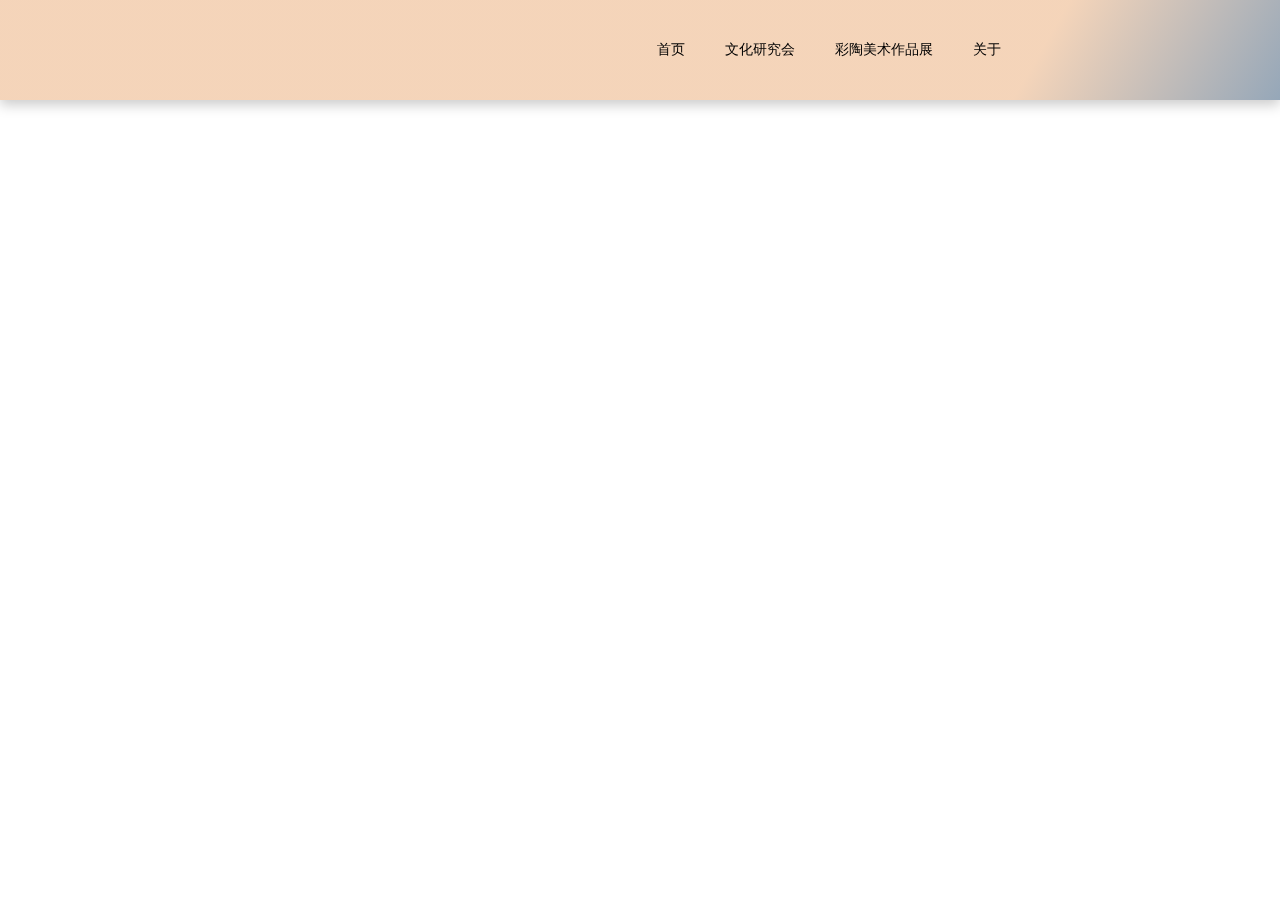
<file: Subpages/academic-Conference/index.html>
<!DOCTYPE html>
<html lang="en">

<head>
    <meta charset="UTF-8">
    <meta name="viewport" content="width=device-width, initial-scale=1.0">
    <title>学术会议</title>
    <!-- 页面样式重置 -->
    <link rel="stylesheet" href="../../css/acStyle.css">
    <!-- 引入commen.css -->
    <link rel="stylesheet" href="../../css/commen.css">
    <!-- 引入页面重置样式 -->
    <link rel="stylesheet" href="../../css/reset.css">
</head>

<body>
<!--
前缀: academic-Conference
简写: ac
-->
<!--  S: ac-header -->
<div id="ac-header">
  <!-- S: ac-nav -->
    <div class="ac-nav center">
        <ul>
            <li><a href="https://lovobin.github.io/Gansu-University-Painted-Pottery-Network/index.html"> 首页 </a></li>
            <li><a href="#"> 文化研究会 </a></li>
            <li><a href="#"> 彩陶美术作品展 </a></li>
            <li><a href="#"> 关于 </a></li>
        </ul>
    </div>
  <!-- E: ac-nav -->

  <!-- S: Slider -->
  <div class="slider">
    
  </div>
  <!-- E: Slider -->
</div>
<!-- E: ac-header -->
</body>

</html>
</file>
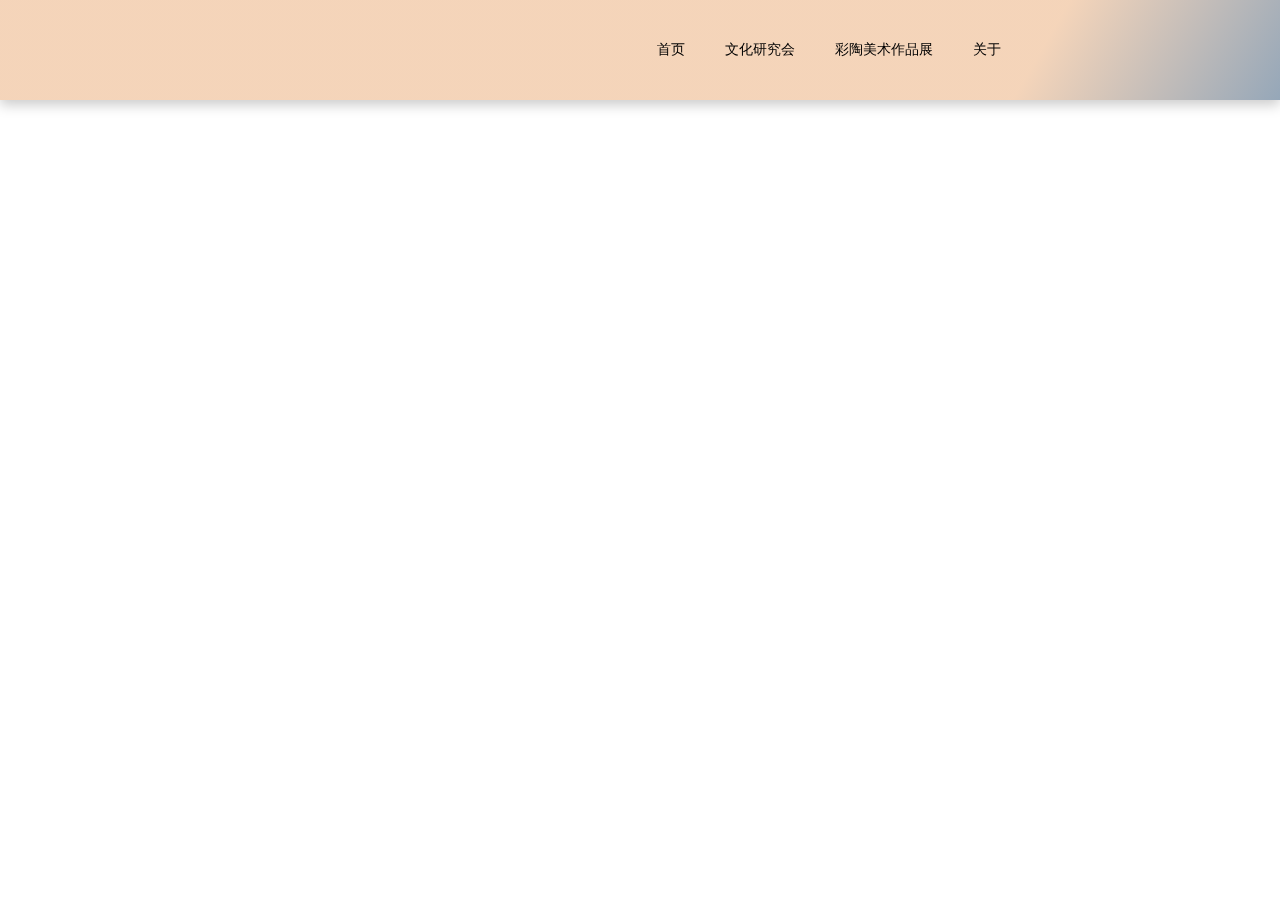
<file: Subpages/academic-Conference/学术会议..html>
<!DOCTYPE html>
<html lang="en">

<head>
    <meta charset="UTF-8">
    <meta name="viewport" content="width=device-width, initial-scale=1.0">
    <title>学术会议</title>
    <!-- 页面样式重置 -->
    <link rel="stylesheet" href="../../css/acStyle.css">
    <!-- 引入commen.css -->
    <link rel="stylesheet" href="../../css/commen.css">
    <!-- 引入页面重置样式 -->
    <link rel="stylesheet" href="../../css/reset.css">
</head>

<body>
<!--
前缀: academic-Conference
简写: ac
-->
<!--  S: ac-header -->
<div id="ac-header">
  <!-- S: ac-nav -->
    <div class="ac-nav center">
        <ul>
            <li><a href="https://lovobin.github.io/Gansu-University-Painted-Pottery-Network/"> 首页 </a></li>
            <li><a href="#"> 文化研究会 </a></li>
            <li><a href="#"> 彩陶美术作品展 </a></li>
            <li><a href="#"> 关于 </a></li>
        </ul>
    </div>
  <!-- E: ac-nav -->

  <!-- S: Slider -->
  <div class="slider">
    
  </div>
  <!-- E: Slider -->
</div>
<!-- E: ac-header -->
</body>

</html>
</file>
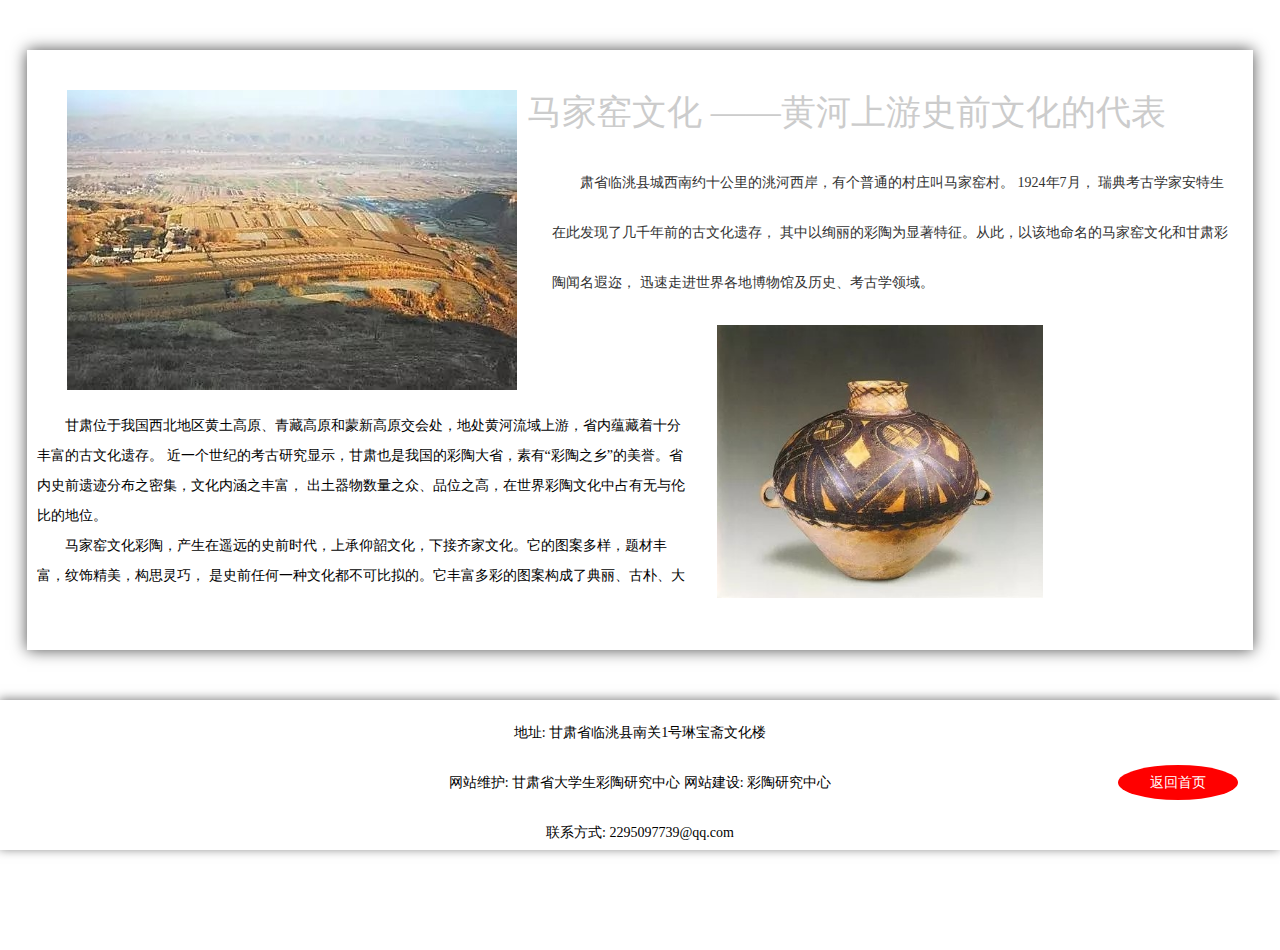
<file: Subpages/dev-path/dev-path.html>
<!doctype html>
<html lang="en">
<head>
    <meta charset="UTF-8">
    <meta name="viewport"
          content="width=device-width, user-scalable=no, initial-scale=1.0, maximum-scale=1.0, minimum-scale=1.0">
    <meta http-equiv="X-UA-Compatible" content="ie=edge">
    <title>发展历程</title>
    <!-- 引入重置页面样式 -->
    <link rel="stylesheet" href="../../css/index/reset.css">
    <!-- 引入 dev-path.css -->
    <link rel="stylesheet" href="../../css/dev-path/dev-path.css">
</head>
<body>
<div id="dev-header">
    <div class="dev-show">
        <div class="dev-imgBox">
            <!--
                localSrc: ../../access/img/dev-path/imgBox01.jpg
                yunSrc:
             -->
            <a href="#">
                <img src="../../access/img/dev-path/imgBox01.jpg" alt="加载中···" title="甘肃省临洮县马家窑遗址">
            </a>
        </div>
        <div class="dev-textBox">
            <p class="dev-title">
                马家窑文化 ——黄河上游史前文化的代表
            </p>
            <span>
                肃省临洮县城西南约十公里的洮河西岸，有个普通的村庄叫马家窑村。
                1924年7月， 瑞典考古学家安特生在此发现了几千年前的古文化遗存，
                其中以绚丽的彩陶为显著特征。从此，以该地命名的马家窑文化和甘肃彩陶闻名遐迩，
                迅速走进世界各地博物馆及历史、考古学领域。
            </span>
        </div>

        <div class="inner-Img">
            <a href="#">
                <img src="../../access/img/dev-path/inner.jpg" alt="加载中···" title="蛙纹彩陶罐：高42cm，腹径41cm，口径20cm">
            </a>
        </div>
        <div class="iner-text">
            <span>
                甘肃位于我国西北地区黄土高原、青藏高原和蒙新高原交会处，地处黄河流域上游，省内蕴藏着十分丰富的古文化遗存。
                近一个世纪的考古研究显示，甘肃也是我国的彩陶大省，素有“彩陶之乡”的美誉。省内史前遗迹分布之密集，文化内涵之丰富，
                出土器物数量之众、品位之高，在世界彩陶文化中占有无与伦比的地位。
            </span>
            <span>
                马家窑文化彩陶，产生在遥远的史前时代，上承仰韶文化，下接齐家文化。它的图案多样，题材丰富，纹饰精美，构思灵巧，
                是史前任何一种文化都不可比拟的。它丰富多彩的图案构成了典丽、古朴、大器、深厚的艺术风格。
            </span>
        </div>
    </div>

    <div class="goHome">
        <a href="https://lovobin.github.io/Gansu-University-Painted-Pottery-Network/index.html">
            返回首页
        </a>
    </div>
    <div class="dev-footer">
        <p class="m-top"> 地址: 甘肃省临洮县南关1号琳宝斋文化楼</p>
        <p> 网站维护: 甘肃省大学生彩陶研究中心 <span> 网站建设: 彩陶研究中心</span></p>
        <p> 联系方式: 2295097739@qq.com </p>
    </div>
</div>
</body>
</html>
</file>
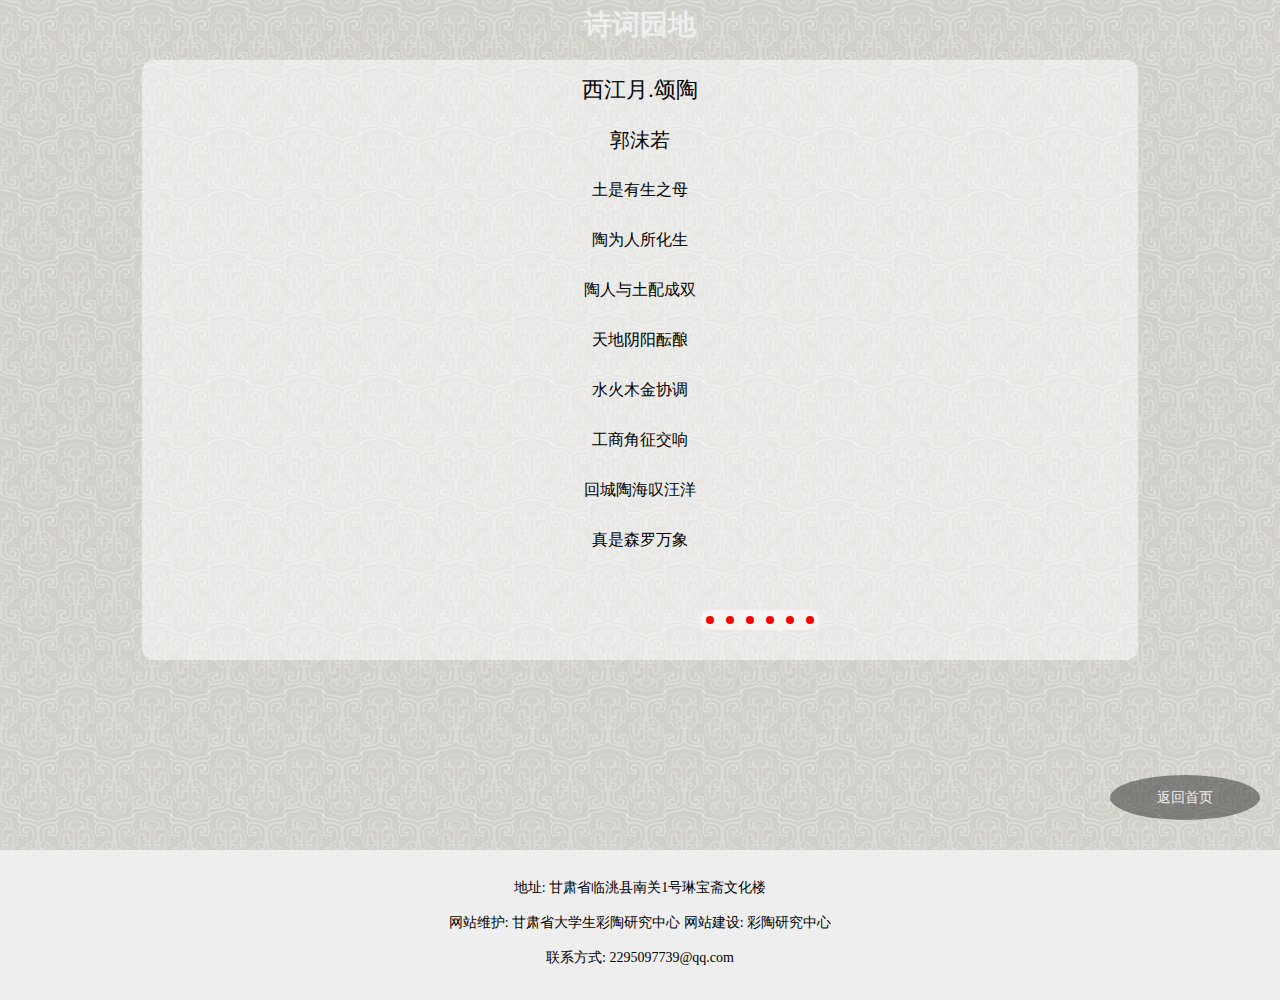
<file: Subpages/dy-PG/dy-PG.html>
<!doctype html>
<html lang="en">
<head>
    <meta charset="UTF-8">
    <meta name="viewport"
          content="width=device-width, user-scalable=no, initial-scale=1.0, maximum-scale=1.0, minimum-scale=1.0">
    <meta http-equiv="X-UA-Compatible" content="ie=edge">
    <title>诗词园地</title>
    <!--
        诗词园地
        dy-PG
        Poetry Garden
    -->
    <!-- 引入页面重置样式 -->
    <link rel="stylesheet" href="../../css/index/reset.css">
    <!-- 引入 dy-es 页面样式 -->
    <link rel="stylesheet" href="../../css/dy-PG/dy-PG.css">
</head>
<body>
<div id="dy-PG">
    <p class="pg-title">诗词园地</p>
    <div class="dy-pg">
        <p>
            <span>  西江月.颂陶 </span>
            <span>  郭沫若</span>
            <span> 土是有生之母 </span>
            <span> 陶为人所化生 </span>
            <span> 陶人与土配成双 </span>
            <span> 天地阴阳酝酿 </span>
            <span> 水火木金协调 </span>
            <span> 工商角征交响 </span>
            <span> 回城陶海叹汪洋 </span>
            <span> 真是森罗万象 </span>
        </p>
    </div>
    <div class="pg-arrow">
        <a href="#" class="pg-left"> < </a>
        <a href="#" class="pg-right"> > </a>
    </div>
    <div class="dy-ol">
        <ol>
            <li></li>
            <li></li>
            <li></li>
            <li></li>
            <li></li>
            <li></li>
        </ol>
    </div>

    <div class="goHome">
        <a href="https://lovobin.github.io/Gansu-University-Painted-Pottery-Network/index.html">
            返回首页
        </a>
    </div>

    <div class="footer">
        <p class="topH"> 地址: 甘肃省临洮县南关1号琳宝斋文化楼</p>
        <p> 网站维护: 甘肃省大学生彩陶研究中心 <span> 网站建设: 彩陶研究中心</span></p>
        <p> 联系方式: 2295097739@qq.com </p>
    </div>
</div>
</body>
</html>
</file>
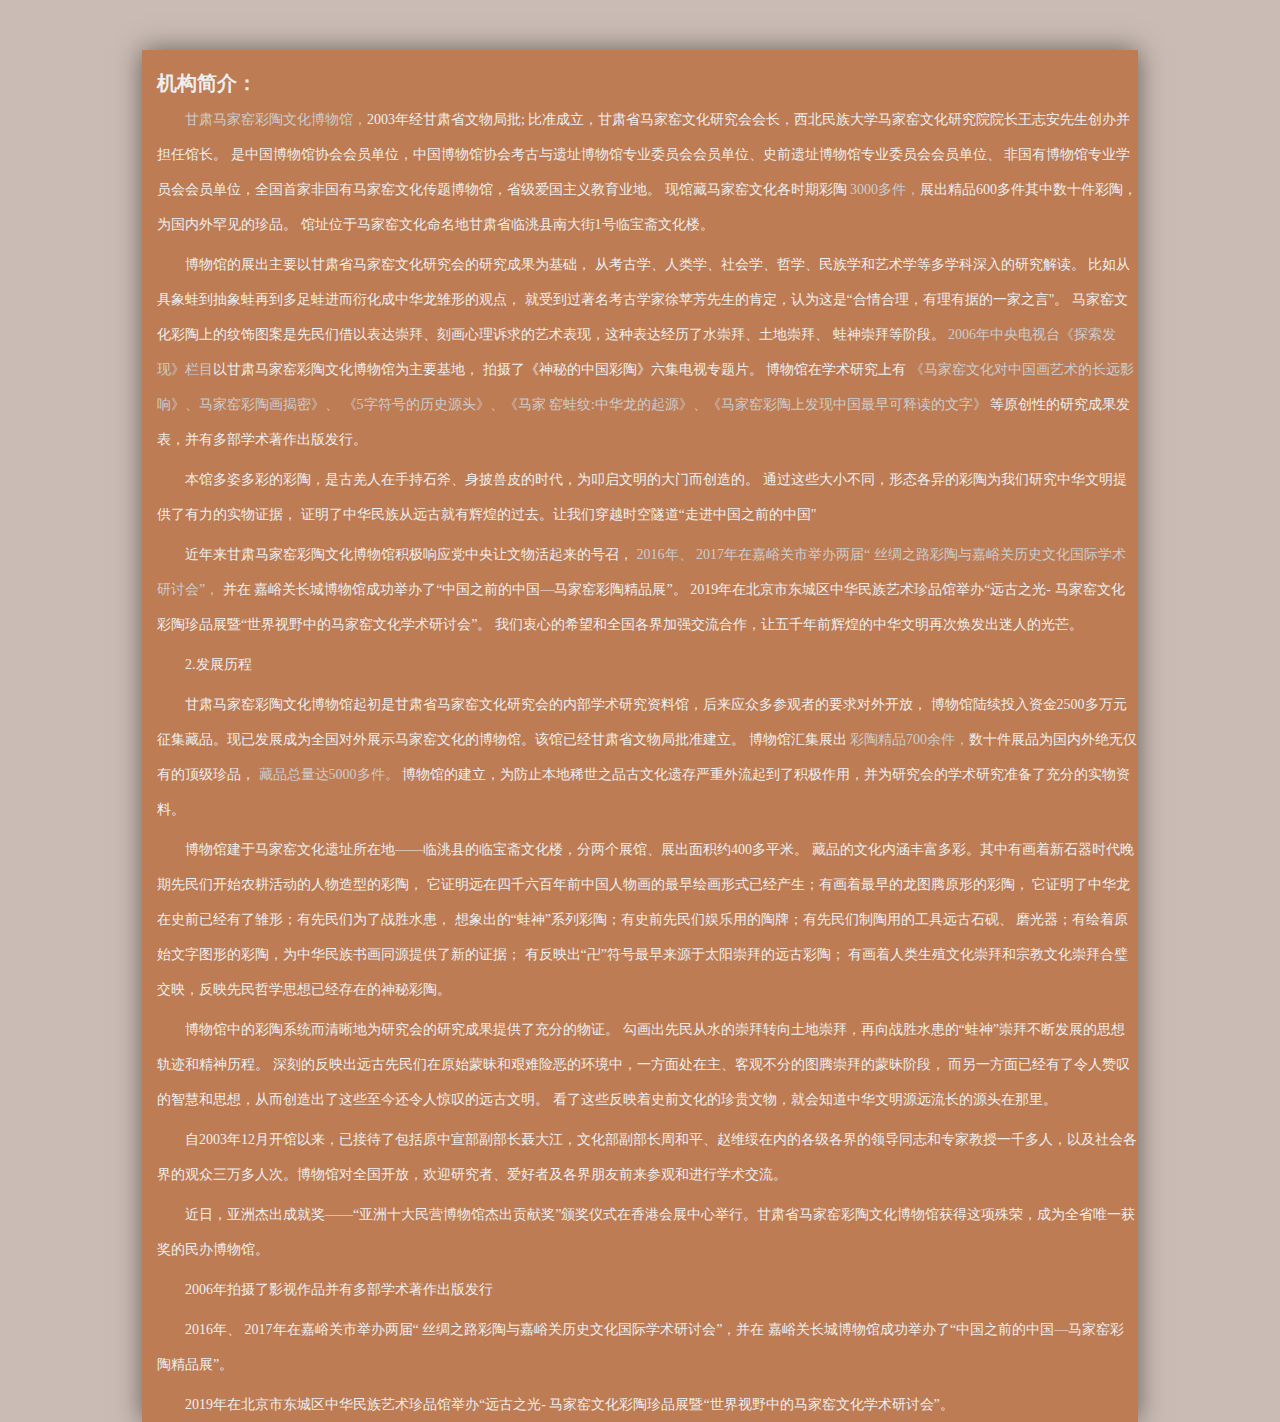
<file: Subpages/dyBriefI/dyBriefI.html>
<!doctype html>
<html lang="en">
<head>
    <meta charset="UTF-8">
    <meta name="viewport"
          content="width=device-width, user-scalable=no, initial-scale=1.0, maximum-scale=1.0, minimum-scale=1.0">
    <meta http-equiv="X-UA-Compatible" content="ie=edge">
    <!-- Brief Introduction 机构简介 -->
    <title> 机构简介 </title>
    <!-- 重置样式引入 -->
    <link rel="stylesheet" href="../../css/index/reset.css">
    <!-- 机构简介样式引入 -->
    <link rel="stylesheet" href="../../css/dyBriedI/dyBriedI.css">
</head>
<body>
<div id="bi-header">
    <h2> 机构简介： </h2>
    <div class="bi-textInfo">
        <p>
            <span> 甘肃马家窑彩陶文化博物馆，</span>2003年经甘肃省文物局批;
            比准成立，甘肃省马家窑文化研究会会长，西北民族大学马家窑文化研究院院长王志安先生创办并担任馆长。
            是中国博物馆协会会员单位，中国博物馆协会考古与遗址博物馆专业委员会会员单位、史前遗址博物馆专业委员会会员单位、
            非国有博物馆专业学员会会员单位，全国首家非国有马家窑文化传题博物馆，省级爱国主义教育业地。
            现馆藏马家窑文化各时期彩陶 <span> 3000多件，</span>展出精品600多件其中数十件彩陶，为国内外罕见的珍品。
            馆址位于马家窑文化命名地甘肃省临洮县南大街1号临宝斋文化楼。
        </p>
        <p>
            博物馆的展出主要以甘肃省马家窑文化研究会的研究成果为基础，
            从考古学、人类学、社会学、哲学、民族学和艺术学等多学科深入的研究解读。
            比如从具象蛙到抽象蛙再到多足蛙进而衍化成中华龙雏形的观点，
            就受到过著名考古学家徐苹芳先生的肯定，认为这是“合情合理，有理有据的一家之言"。
            马家窑文化彩陶上的纹饰图案是先民们借以表达崇拜、刻画心理诉求的艺术表现，这种表达经历了水崇拜、土地崇拜、
            蛙神崇拜等阶段。<span> 2006年中央电视台《探索发现》栏目</span>以甘肃马家窑彩陶文化博物馆为主要基地，
            拍摄了《神秘的中国彩陶》六集电视专题片。
            博物馆在学术研究上有 <span>《马家窑文化对中国画艺术的长远影响》、马家窑彩陶画揭密》、
            《5字符号的历史源头》、《马家 窑蛙纹:中华龙的起源》、《马家窑彩陶上发现中国最早可释读的文字》</span>
            等原创性的研究成果发表，并有多部学术著作出版发行。
        </p>
        <p>
            本馆多姿多彩的彩陶，是古羌人在手持石斧、身披兽皮的时代，为叩启文明的大门而创造的。
            通过这些大小不同，形态各异的彩陶为我们研究中华文明提供了有力的实物证据，
            证明了中华民族从远古就有辉煌的过去。让我们穿越时空隧道“走进中国之前的中国"
        </p>
        <p>
            近年来甘肃马家窑彩陶文化博物馆积极响应党中央让文物活起来的号召，
           <span> 2016年、 2017年在嘉峪关市举办两届“ 丝绸之路彩陶与嘉峪关历史文化国际学术研讨会”，</span>
            并在 嘉峪关长城博物馆成功举办了“中国之前的中国—马家窑彩陶精品展”。 2019年在北京市东城区中华民族艺术珍品馆举办“远古之光-
            马家窑文化彩陶珍品展暨“世界视野中的马家窑文化学术研讨会”。
            我们衷心的希望和全国各界加强交流合作，让五千年前辉煌的中华文明再次焕发出迷人的光芒。

        </p>
        <p>  2.发展历程 </p>
        <p>
            甘肃马家窑彩陶文化博物馆起初是甘肃省马家窑文化研究会的内部学术研究资料馆，后来应众多参观者的要求对外开放，
            博物馆陆续投入资金2500多万元征集藏品。现已发展成为全国对外展示马家窑文化的博物馆。该馆已经甘肃省文物局批准建立。
            博物馆汇集展出  <span> 彩陶精品700余件，</span>数十件展品为国内外绝无仅有的顶级珍品，<span> 藏品总量达5000多件。</span>
            博物馆的建立，为防止本地稀世之品古文化遗存严重外流起到了积极作用，并为研究会的学术研究准备了充分的实物资料。
        </p>
        <p>
            博物馆建于马家窑文化遗址所在地——临洮县的临宝斋文化楼，分两个展馆、展出面积约400多平米。
            藏品的文化内涵丰富多彩。其中有画着新石器时代晚期先民们开始农耕活动的人物造型的彩陶，
            它证明远在四千六百年前中国人物画的最早绘画形式已经产生；有画着最早的龙图腾原形的彩陶，
            它证明了中华龙在史前已经有了雏形；有先民们为了战胜水患，
            想象出的“蛙神”系列彩陶；有史前先民们娱乐用的陶牌；有先民们制陶用的工具远古石砚、
            磨光器；有绘着原始文字图形的彩陶，为中华民族书画同源提供了新的证据；
            有反映出“卍”符号最早来源于太阳崇拜的远古彩陶；
            有画着人类生殖文化崇拜和宗教文化崇拜合璧交映，反映先民哲学思想已经存在的神秘彩陶。
        </p>
        <p>
            博物馆中的彩陶系统而清晰地为研究会的研究成果提供了充分的物证。
            勾画出先民从水的崇拜转向土地崇拜，再向战胜水患的“蛙神”崇拜不断发展的思想轨迹和精神历程。
            深刻的反映出远古先民们在原始蒙昧和艰难险恶的环境中，一方面处在主、客观不分的图腾崇拜的蒙昧阶段，
            而另一方面已经有了令人赞叹的智慧和思想，从而创造出了这些至今还令人惊叹的远古文明。
            看了这些反映着史前文化的珍贵文物，就会知道中华文明源远流长的源头在那里。
        </p>
        <p>
            自2003年12月开馆以来，已接待了包括原中宣部副部长聂大江，文化部副部长周和平、赵维绥在内的各级各界的领导同志和专家教授一千多人，以及社会各界的观众三万多人次。博物馆对全国开放，欢迎研究者、爱好者及各界朋友前来参观和进行学术交流。
        </p>
        <p>
            近日，亚洲杰出成就奖——“亚洲十大民营博物馆杰出贡献奖”颁奖仪式在香港会展中心举行。甘肃省马家窑彩陶文化博物馆获得这项殊荣，成为全省唯一获奖的民办博物馆。
        </p>
        <p> 2006年拍摄了影视作品并有多部学术著作出版发行</p>
        <p> 2016年、 2017年在嘉峪关市举办两届“ 丝绸之路彩陶与嘉峪关历史文化国际学术研讨会”，并在 嘉峪关长城博物馆成功举办了“中国之前的中国—马家窑彩陶精品展”。</p>
        <p> 2019年在北京市东城区中华民族艺术珍品馆举办“远古之光- 马家窑文化彩陶珍品展暨“世界视野中的马家窑文化学术研讨会”。</p>
    </div>
</div>
</body>
</html>
</file>
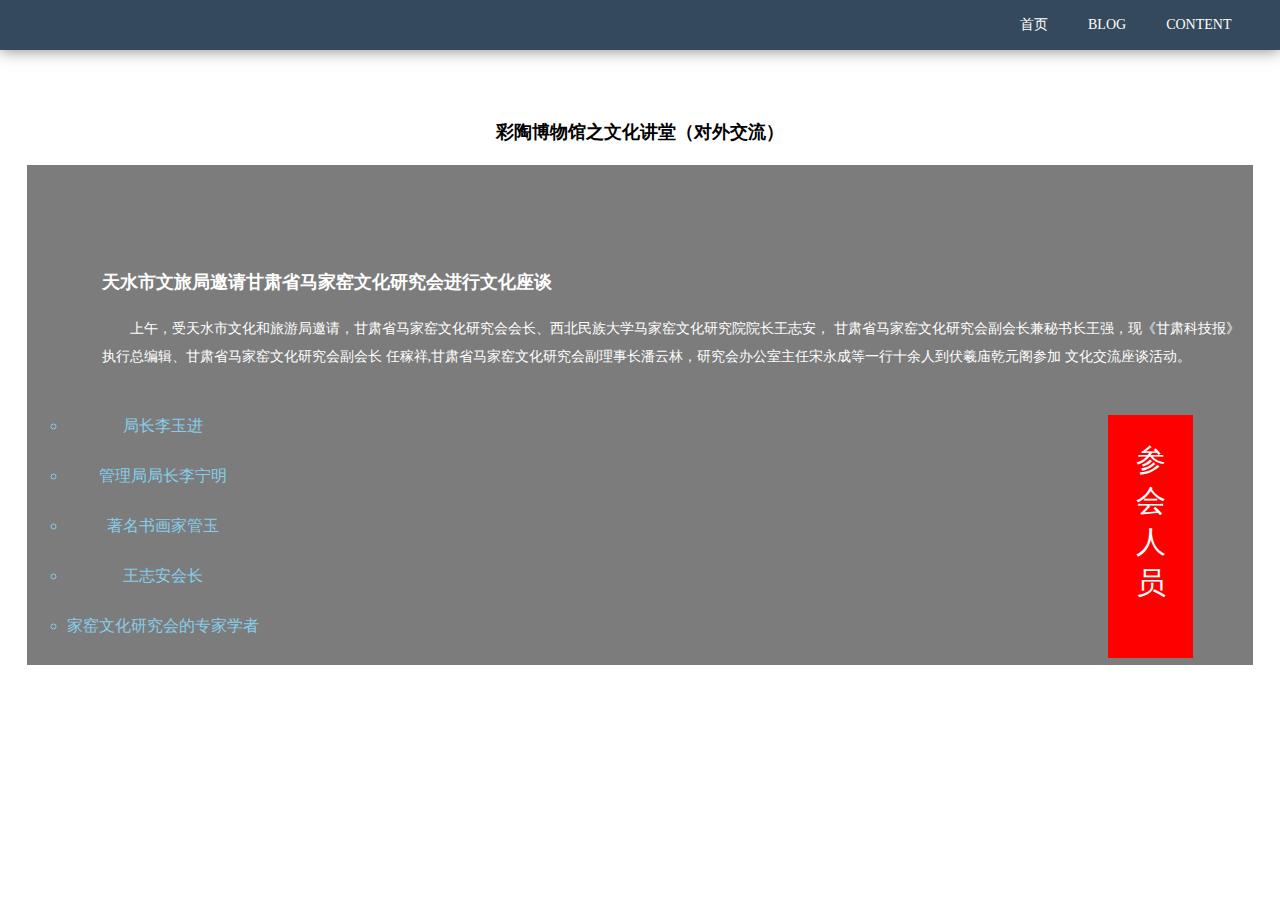
<file: Subpages/Foreign-Exchange/dyFE.html>
<!DOCTYPE html>
<html lang="en">

<head>
    <meta charset="UTF-8">
    <meta name="viewport" content="width=device-width, initial-scale=1.0">
    <title>对外交流</title>
    <!-- 引入页面重置样式 -->
    <link rel="stylesheet" href="../../css/index/reset.css">

    <!-- 引入页面 dyFe.css -->
    <link rel="stylesheet" href="../../css/dyFe/dyFe.css">
</head>

<body>
<div id="Fe-header">
    <!-- S: 吸顶导航栏-->
    <div class="fl"></div>
    <!-- E: ac-nav -->
    <div class="fe-nav">

        <ul>
            <li><a href="https://lovobin.github.io/Gansu-University-Painted-Pottery-Network/index.html"> 首页 </a></li>
            <li><a href="#"> BLOG </a></li>
            <li><a href="#"> CONTENT </a></li>
            <li><a href="#"> 关于 </a></li>
        </ul>
    </div>
    <!-- S: ac-nav -->
    <!-- E: 吸顶导航栏 -->
    <div class="center">
        <p class="fe-title"> 彩陶博物馆之文化讲堂（对外交流） </p>
        <!-- S: 邀请函背景图-->
        <div class="fe-bg"></div>
        <!-- E: 邀请函背景图-->
        <!-- S: 遮罩 mask-->
        <div class="mask"></div>
        <div class="text_info">
            <p>
                <span class="fe-spanTitle"> 天水市文旅局邀请甘肃省马家窑文化研究会进行文化座谈 </span>
            </p>
            <p class="ta-left">
                上午，受天水市文化和旅游局邀请，甘肃省马家窑文化研究会会长、西北民族大学马家窑文化研究院院长王志安，
                甘肃省马家窑文化研究会副会长兼秘书长王强，现《甘肃科技报》执行总编辑、甘肃省马家窑文化研究会副会长
                任稼祥,甘肃省马家窑文化研究会副理事长潘云林，研究会办公室主任宋永成等一行十余人到伏羲庙乾元阁参加
                文化交流座谈活动。
            </p>
            <ul class="inner-nav">
                <li><a href="#"> 局长李玉进 </a></li>
                <li><a href="#"> 管理局局长李宁明 </a></li>
                <li><a href="#"> 著名书画家管玉 </a></li>
                <li><a href="#"> 王志安会长 </a></li>
                <li><a href="#"> 家窑文化研究会的专家学者 </a></li>
            </ul>
            <p class="circle">
                参会人员
            </p>
        </div>
        <!-- E: 遮罩 mask-->

        <!-- S: 遮罩图片布局 -->
        <div class="maskImg">
            <!-- S: 左侧上下 -->
            <div class="fe-ImgL">
                <div class="imgTop"></div>
                <div class="imtBottom"></div>
            </div>
            <!-- E: 左侧上下 -->

            <!-- S: 右侧展示 -->
            <div class="fe-ImgR"></div>
            <!-- E: 右侧展示 -->
        </div>
        <!-- E: 遮罩图片布局 -->
    </div>

</div>
</body>

</html>
</file>
<file: css/acStyle.css>
@charset "utf-8";

/* S: ac-header  */
#ac-header {
  /* 
  颜色较深:
    color1: #f6d365
    color2: fda085
  */
  background-image: linear-gradient(120deg, rgb(220, 114, 25, .3) 80%, rgba(123, 145, 167, .8) 100%);
  box-shadow: 0 5px 12px #ccc;
  position: relative;
  height: 100px;
  line-height: 82px;
}

.ac-nav {
  box-sizing: border-box;
  height: 100px;
  line-height: 82px;
  position: fixed;
  top: 0;
  left: 0;
  right: -1220px;
}

.ac-nav ul li a {
  float: left;
  font-size: 14px;
  padding: 9px 20px;
  /* 
    margin： 9px 16px 图解 
    https://gitee.com/wang_hong_bin/pic-go-photos/raw/master/ac-margin.png
  */
}

.ac-nav ul li a:hover {
  color: red;
  transition: color .5s;
  text-shadow: 0 0 2px blue;

}

/* E: ac-header  */
</file>
<file: css/commen.css>
@charset "utf-8";

/* 图片居中 */
.center {
    /* 实现相对居中 */
    width: 1226px;
    margin: 0 auto;
}

/* 搜索框 */
#search,
input {
    font-size: 12px;
    outline: none;
    vertical-align: middle;
    border: 1px solid #333333;
    box-sizing: border-box;
    height: 50px;
    padding: 5px 12px;
    background-color: #e8f0fe;
    box-shadow: 0 0 10px rgba(0, 0, 0, 0.2);

}

/* 兼容 处理*/
::-webkit-input-placeholder {
    color: #000;
}

::-moz-placeholder {
    /* Firefox 19+ */
    color: #000;
}

:-moz-placeholder {
    /* Firefox 18- */
    color: #000;
}


.search-btn {
    /* 按钮 */
    position: absolute;
    box-sizing: border-box;
    background-color: #e8f0fe;
    width: 50px;
    height: 50px;
    border: 1px solid #333333;
    border-left-width: 0;
}

.search-btn:hover {
    background-color: red;
    transition: background-color .3s ease-in;
}

.search-btn img {
    position: relative;
    left: 50%;
    top: 10px;
    transform: translate(-50%);
    vertical-align: middle;
}
</file>
<file: css/dev-path/dev-path.css>
@charset "utf-8";
body {
  /*
    localSrc: ../../access/img/dev-path/dev-bg.jpg
    yunSrc: https://gitee.com/wang_hong_bin/pic-go-photos/raw/master/dev-bg.jpg
 */
  background: url("https://gitee.com/wang_hong_bin/pic-go-photos/raw/master/dev-bg.jpg");
}
#dev-header {
  width: 100%;
}
#dev-header .dev-imgBox {
  display: inline-block;
}
#dev-header .dev-show {
  box-sizing: border-box;
  position: relative;
  padding: 40px;
  width: 1226px;
  height: 600px;
  margin: 50px auto;
  box-shadow: 0 0 15px rgba(0, 0, 0, 0.7);
  background: rgba(255, 255, 255, 0.8);
}
#dev-header .dev-textBox {
  position: absolute;
  left: 500px;
  top: 3px;
}
#dev-header .dev-textBox span {
  display: block;
  padding: 25px;
  color: #323232;
  line-height: 50px;
  text-indent: 2rem;
}
#dev-header .dev-textBox span:hover {
  display: block;
  padding: 25px;
  color: #000;
  text-shadow: 0 0 2px rgba(149, 64, 16, 0.5);
  line-height: 50px;
  text-indent: 2rem;
  transition: all 0.8s ease-in-out;
}
#dev-header .dev-title {
  font-size: 35px;
  margin-top: 40px;
  height: 40px;
  line-height: 40px;
  color: #ccc;
}
#dev-header .inner-Img {
  position: absolute;
  right: 210px;
  bottom: 48px;
}
#dev-header .inner-Img img {
  width: 326px;
}
#dev-header .iner-text {
  box-sizing: border-box;
  position: absolute;
  left: 0;
  bottom: 55px;
  width: 675px;
  height: 194px;
  overflow: hidden;
  line-height: 30px;
  padding: 10px;
}
#dev-header .iner-text span {
  display: block;
  text-indent: 2rem;
}
#dev-header .iner-text:hover {
  background-color: #d7421d;
  color: #fff;
  box-shadow: 0 0 15px rgba(0, 0, 0, 0.5);
  transition: background-color 0.3s ease-in-out;
}
#dev-header .dev-footer {
  width: 100%;
  height: 150px;
  text-align: center;
  background: rgba(255, 255, 255, 0.5);
  box-sizing: border-box;
  box-shadow: -1px -1px 10px rgba(0, 0, 0, 0.5);
}
#dev-header .dev-footer p {
  padding-top: 15px;
  width: 100%;
  height: 35px;
  line-height: 35px;
}
#dev-header .goHome {
  position: fixed;
  right: 42px;
  bottom: 100px;
}
#dev-header .goHome a {
  display: block;
  width: 120px;
  height: 35px;
  line-height: 35px;
  color: #fff;
  text-align: center;
  border-radius: 50%;
  background: red;
}
#dev-header .goHome a:hover {
  display: block;
  width: 120px;
  height: 35px;
  line-height: 35px;
  color: #000;
  text-align: center;
  border-radius: 50%;
  background: rgba(255, 255, 255, 0.5);
  transition: all .5s ;
  text-shadow: 0 0 2px rgba(224, 14, 20, 0.5);
  box-shadow: 0 0 10px rgba(0, 0, 0, 0.6);
}
</file>
<file: css/dy-PG/dy-PG.css>
body {
  background: url("../../access/img/dyC-p/Cp-bg.jpg");
}
#dy-PG {
  width: 100%;
  height: 100%;
  position: relative;
}
#dy-PG .dy-pg {
  width: 996px;
  height: 600px;
  margin: 10px auto;
  border-radius: 12px;
  background-color: rgba(255, 255, 255, 0.5);
}
#dy-PG .pg-title {
  width: 100%;
  height: 50px;
  line-height: 50px;
  font-size: 28px;
  font-weight: 700;
  color: #eee;
  text-align: center;
}
#dy-PG .dy-pg p span {
  padding: 10px;
  text-align: center;
  font-size: 16px;
  height: 30px;
  line-height: 40px;
  display: block;
}
#dy-PG .dy-pg p span:nth-child(1) {
  font-size: 22px;
}
#dy-PG .dy-pg p span:nth-child(2) {
  font-size: 20px;
}
#dy-PG .pg-arrow {
  position: relative;
  margin-top: -300px;
  transform: translate(0, -50%);
}
#dy-PG .pg-arrow a {
  width: 40px;
  height: 35px;
  line-height: 35px;
  display: inline-block;
  font-size: 20px;
  position: absolute;
  top: 50%;
  transform: translate(0, -50%);
  background-color: red;
  color: #fff;
  text-align: center;
}
#dy-PG .pg-arrow a {
  display: none;
}
#dy-PG .pg-left {
  left: 290px;
}
#dy-PG .pg-right {
  right: 290px;
}
#dy-PG .dy-ol {
  position: relative;
}
#dy-PG .dy-ol ol {
  position: absolute;
  width: 120px;
  height: 20px;
  line-height: 20px;
  text-align: center;
  border-radius: 12px;
  bottom: -260px;
  left: 700px;
  background-color: rgba(255, 255, 255, 0.5);
}
#dy-PG .dy-pg:hover + .pg-arrow > a {
  display: block;
}
#dy-PG .dy-ol ol li {
  text-align: center;
  width: 8px;
  height: 8px;
  border-radius: 50%;
  background-color: red;
  float: left;
  margin: 6px;
}
#dy-PG .footer {
  position: absolute;
  bottom: -100px;
  box-sizing: border-box;
  width: 100%;
  height: 150px;
  text-align: center;
  background-color: #eee;
}
#dy-PG .topH {
  padding-top: 20px;
}
#dy-PG .footer p {
  height: 35px;
  line-height: 35px;
}
#dy-PG .goHome {
  position: absolute;
  bottom: 80px;
  right: 20px;
  width: 150px;
  height: 45px;
  line-height: 45px;
  text-align: center;
  border-radius: 50%;
  color: #eee;
  background-color: rgba(0, 0, 0, 0.4);
}
#dy-PG .goHome a:hover {
  color: orangered;
  transition: color .3s;
}
</file>
<file: css/dyBriedI/dyBriedI.css>
@charset "utf-8";
body {
  background: #cabcb4;
  word-break: break-word;
}
#bi-header {
  width: 996px;
  margin: 50px auto;
  box-shadow: 0 0 25px rgba(0, 0, 0, 0.5);
  background: #bd7c54;
}
#bi-header .bi-textInfo {
  width: 100%;
  line-height: 35px;
  color: #eee;
}
#bi-header h2 {
  font-weight: 700;
  font-size: 20px;
  color: #eee;
  padding-top: 20px;
  padding-left: 15px;
}
#bi-header .bi-textInfo p {
  padding-top: 5px;
  padding-left: 15px;
  text-indent: 2rem;
}
#bi-header .bi-textInfo p span {
  color: #ccc;
}
#bi-header .fr {
  margin-top: 10px;
}
#bi-header .fl:hover,
#bi-header .fr:hover {
  color: #d2b90c;
  box-shadow: 0 -1px 20px rgba(0, 0, 0, 0.5);
  transition: box-shadow 0.5s;
}
#bi-header .fl .topFlImg {
  float: right;
  padding-top: 13px;
  padding-left: 3px;
  padding-right: 10px;
  width: 198px;
}
#bi-header .fr .topFrImg {
  float: left;
  padding-top: 13px;
  padding-left: 3px;
  padding-right: 10px;
  width: 230px;
}
#bi-header .marqueeImg {
  width: 300px;
  float: left;
}
#bi-header .goHome {
  display: inline-block;
  width: 70px;
  height: 70px;
  border-radius: 50%;
  text-align: center;
  line-height: 70px;
  position: fixed;
  top: 600px;
  right: 25px;
  background-color: orange;
  box-shadow: 0 0 12px rgba(0, 0, 0, 0.5);
}
#bi-header .goHome:hover {
  color: #fff;
}
#bi-header .footer {
  text-align: center;
  clear: both;
  width: 100%;
  height: 150px;
  color: #fff;
  background-color: rgba(0, 0, 0, 0.5);
}
#bi-header .footer p {
  padding-top: 15px;
  height: 35px;
  line-height: 35px;
}
</file>
<file: css/dyFe/dyFe.css>
@charset "utf-8";
#Fe-header {
  width: 100%;
  /* S: .imgTop */
  /* E: imgBottom */
  /* S: textShow */
  /* E: textShow */
  /* S: marquee */
  /*E: marquee */
  /*S: .footer*/
  /*E: .footer*/
}
#Fe-header .fe-nav {
  box-sizing: border-box;
  width: 100%;
  height: 50px;
  line-height: 50px;
  background-color: #344a5c;
  box-shadow: 0 0 15px rgba(0, 0, 0, 0.5);
}
#Fe-header .fe-nav ul li a {
  color: #fff;
  box-sizing: border-box;
  float: left;
  height: 50px;
  padding: 10px 20px;
  line-height: 30px;
}
#Fe-header .fe-nav ul li a:hover {
  float: left;
  height: 50px;
  line-height: 30px;
  padding: 10px 20px;
  background: #ed7554;
}
#Fe-header .center {
  width: 1226px;
  margin: 0 auto;
}
#Fe-header .fl {
  float: left;
  width: 1000px;
  height: 50px;
}
#Fe-header .center {
  position: relative;
  clear: both;
  text-align: center;
}
#Fe-header .center .fe-title {
  font-size: 18px;
  height: 65px;
  line-height: 65px;
  font-weight: 600;
}
#Fe-header .fe-bg {
  width: 100%;
  height: 500px;
  display: block;
  /*
    localSrc: ../../access/img/Subpage-Fe/fe02.png
    yunSrc: https://gitee.com/wang_hong_bin/pic-go-photos/raw/master/fe02.png
    */
  background: url("https://gitee.com/wang_hong_bin/pic-go-photos/raw/master/fe02.png") center center / cover no-repeat;
}
#Fe-header .text_info,
#Fe-header .mask {
  box-sizing: border-box;
  position: absolute;
  top: 65px;
  left: 0;
  right: 0;
  width: 100%;
  height: 500px;
  background: rgba(0, 0, 0, 0.3);
}
#Fe-header .text_info .fe-spanTitle {
  font-size: 18px;
  display: block;
  text-align: left;
  padding-top: 100px;
  padding-left: 75px;
  line-height: 35px;
  font-weight: 700;
  color: #fff;
}
#Fe-header .text_info .fe-decoration {
  width: 100%;
  padding: 15px;
  text-indent: 2rem;
  text-align: left;
  color: #fff;
  line-height: 28px;
}
#Fe-header .ta-left {
  text-align: left;
  text-indent: 2rem;
  line-height: 28px;
  color: #fff;
  padding-top: 15px;
  padding-left: 75px;
}
#Fe-header .inner-nav {
  cursor: pointer;
  padding-top: 30px;
  position: absolute;
  left: 0;
  color: #fff;
  line-height: 50px;
  text-align: center;
}
#Fe-header .inner-nav li {
  font-size: 16px;
  color: skyblue;
  list-style-type: circle;
  margin-left: 40px;
}
#Fe-header .inner-nav li a:hover {
  color: #7a0302;
}
#Fe-header .circle {
  position: absolute;
  right: 60px;
  font-size: 30px;
  top: 250px;
  width: 35px;
  height: 193px;
  padding: 25px;
  display: inline-block;
  text-align: center;
  background-color: red;
  color: #fff;
}
#Fe-header .circle:hover {
  text-align: center;
  box-sizing: border-box;
  color: #fff;
  width: 94%;
  height: 233px;
  background-color: rgba(255, 255, 255, 0.5);
  transition: all 0.5s ease-in-out;
}
#Fe-header .fe-ImgL {
  width: 1227px;
}
#Fe-header .maskImg {
  margin-top: 20px;
}
#Fe-header .fe-ImgR,
#Fe-header .imgTop {
  width: 613px;
  float: left;
}
#Fe-header .imtBottom {
  float: left;
}
#Fe-header .imtBottom img {
  width: 613px;
  height: 561px;
}
#Fe-header .imgTop img {
  width: 613px;
}
#Fe-header .fe-ImgR {
  float: right;
}
#Fe-header .fe-ImgR img {
  width: 613px;
}
#Fe-header .textShow {
  box-sizing: border-box;
  margin-top: 40px;
  clear: both;
  width: 100%;
  height: 100%;
  padding: 15px;
  text-indent: 2rem;
  text-align: left;
  line-height: 35px;
  color: #fff;
  background-color: #dc963f;
  box-shadow: 0 0 12px rgba(0, 0, 0, 0.8);
}
#Fe-header .marquee {
  box-shadow: 0 0 12px rgba(0, 0, 0, 0.8);
  margin-top: 20px;
  width: 100%;
  height: 431px;
  background: url("https://gitee.com/wang_hong_bin/pic-go-photos/raw/master/fe05.jpg") no-repeat center center / cover;
  box-sizing: border-box;
}
#Fe-header .marquee img {
  width: 100%;
  height: 431px;
}
#Fe-header .footer {
  margin-top: 50px;
  text-align: center;
  clear: both;
  width: 100%;
  height: 200px;
  color: #fff;
  background-color: rgba(0, 0, 0, 0.5);
}
#Fe-header .footer p {
  padding-top: 15px;
  height: 35px;
  line-height: 35px;
}
</file>
